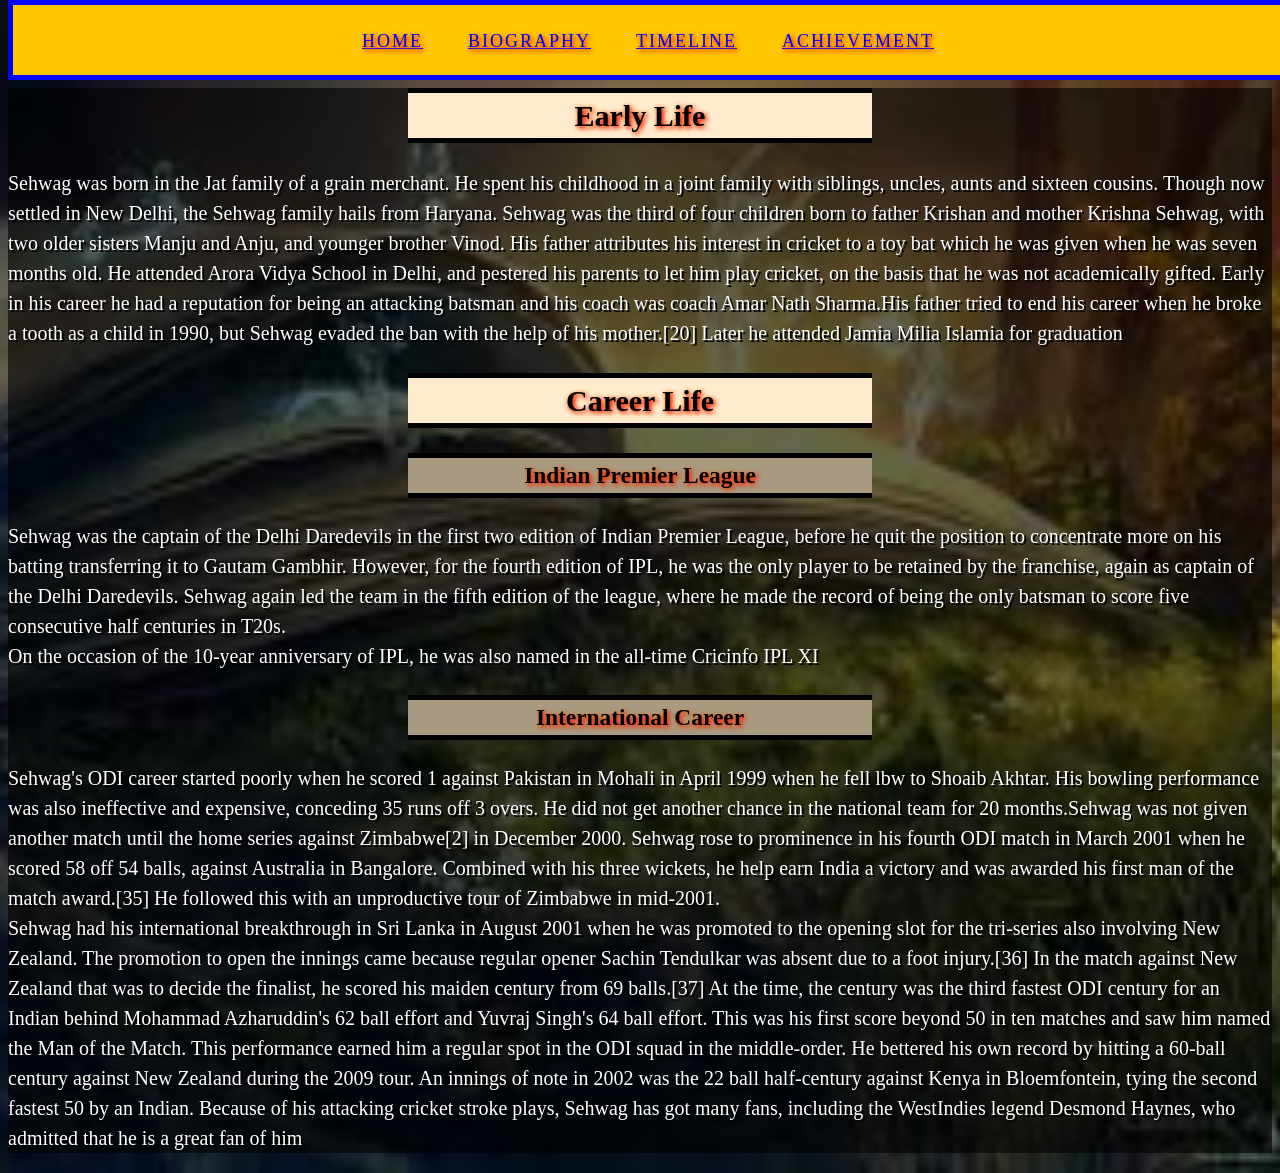
<file: biography.html>
<!DOCTYPE html>
<html lang="en">
<head>
    <meta charset="UTF-8">
    <meta http-equiv="X-UA-Compatible" content="IE=edge">
    <meta name="viewport" content="width=device-width, initial-scale=1.0">
    <title>Biography Page</title>
    <link rel="stylesheet" href="biography.css">
    
</head>
<body>
    <div class="wrapper">
        <header>'
            <nav>
            <div class="menu">
        <ul><li><a href="index.html"> Home </a></li>
            <li><a href="biography.html"> Biography </a></li>
            <li><a href="timeline.html"> Timeline </a></li>
            <li><a href="achievement.html"> Achievement </a></li>
        </ul>
    </div>
    
</nav>
    </header>
</div>
    

    <div id="biography">
        <h2>Early Life</h2>
        <p>Sehwag was born in the Jat family of a grain merchant. He spent his childhood in a joint family with siblings, uncles, aunts and sixteen cousins. Though now settled in New Delhi, the Sehwag family hails from Haryana. Sehwag was the third of four children born to father Krishan and mother Krishna Sehwag, with two older sisters Manju and Anju, and younger brother Vinod. His father attributes his interest in cricket to a toy bat which he was given when he was seven months old. He attended Arora Vidya School in Delhi, and pestered his parents to let him play cricket, on the basis that he was not academically gifted. Early in his career he had a reputation for being an attacking batsman and his coach was coach Amar Nath Sharma.His father tried to end his career when he broke a tooth as a child in 1990, but Sehwag evaded the ban with the help of his mother.[20] Later he attended Jamia Milia Islamia for graduation</p>
        <div id="career">
        <h2> Career Life </h2>
        <h3>Indian Premier League</h3>
        <p> Sehwag was the captain of the Delhi Daredevils in the first two edition of Indian Premier League, before he quit the position to concentrate more on his batting transferring it to Gautam Gambhir. However, for the fourth edition of IPL, he was the only player to be retained by the franchise, again as captain of the Delhi Daredevils. Sehwag again led the team in the fifth edition of the league, where he made the record of being the only batsman to score five consecutive half centuries in T20s.
            <br>
            On the occasion of the 10-year anniversary of IPL, he was also named in the all-time Cricinfo IPL XI</p>

            <h3>International Career</h3>
            <p>Sehwag's ODI career started poorly when he scored 1 against Pakistan in Mohali in April 1999 when he fell lbw to Shoaib Akhtar. His bowling performance was also ineffective and expensive, conceding 35 runs off 3 overs. He did not get another chance in the national team for 20 months.Sehwag was not given another match until the home series against Zimbabwe[2] in December 2000. Sehwag rose to prominence in his fourth ODI match in March 2001 when he scored 58 off 54 balls, against Australia in Bangalore. Combined with his three wickets, he help earn India a victory and was awarded his first man of the match award.[35] He followed this with an unproductive tour of Zimbabwe in mid-2001.
               <br>
                Sehwag had his international breakthrough in Sri Lanka in August 2001 when he was promoted to the opening slot for the tri-series also involving New Zealand. The promotion to open the innings came because regular opener Sachin Tendulkar was absent due to a foot injury.[36] In the match against New Zealand that was to decide the finalist, he scored his maiden century from 69 balls.[37] At the time, the century was the third fastest ODI century for an Indian behind Mohammad Azharuddin's 62 ball effort and Yuvraj Singh's 64 ball effort. This was his first score beyond 50 in ten matches and saw him named the Man of the Match. This performance earned him a regular spot in the ODI squad in the middle-order. He bettered his own record by hitting a 60-ball century against New Zealand during the 2009 tour. An innings of note in 2002 was the 22 ball half-century against Kenya in Bloemfontein, tying the second fastest 50 by an Indian. Because of his attacking cricket stroke plays, Sehwag has got many fans, including the WestIndies legend Desmond Haynes, who admitted that he is a great fan of him</p>
        </div>
    </div>
    <script src="biography.js"></script>
</body>
</html>
</file>
<file: biography.css>
body{
    background: url("images\ \(1\).jpg") center;
    font: normal 10px/1.5 "cursive,sans-serif";
    color: black;
    background-repeat: no-repeat;
    background-size: cover;
    font-size: 20px;
    font-weight: 500;
    
    
    
    
    
}




nav{
  position: fixed;
  width: 100%;
  margin-bottom: 50px;
  background-color:	rgba(255, 200,0.8);
  border: 5px solid blue;
  top: 0%;
  text-shadow: 2px 2px 5px #FF0000, 1px 1px 5px goldenrod;
}
nav ul{
  list-style: none;
  background-color: rgba(0, 0,0, 0);
 overflow: hidden;
 color: blue;
 padding: 0;
 text-align: center;
 margin: 0;
  
}

nav ul li{
  display: inline-block;
  padding: 20px;
}

nav ul li a{
  text-decoration-line: underline;
  
  color: blue;
  font-size: 18px;
  font-family: cursive;
  text-transform: uppercase;
  letter-spacing: 2px;
}
.wrapper ul li a:hover {
  color:gold;
  background-color: black;
  border-bottom: 6px solid grey;
}

h2{
    text-align: center;
    background-color: blanchedalmond;
    border-top:5px solid black;
    border-bottom:5px solid black;
    font-weight: 900;
    margin-left: 400px;
    margin-right: 400px;
    text-shadow: 2px 2px 5px #FF0000, 1px 1px 5px goldenrod;
}

h3{
    text-align: center;
    background-color: rgb(168, 155, 129);
    border-top:5px solid black;
    border-bottom:5px solid black;
    text-shadow: 2px 2px 5px #FF0000, 1px 1px 5px goldenrod;
    margin-left: 400px;
    margin-right: 400px;
    
}
* {
    box-sizing: border-box;
  }
#biography{
   
   
    margin-top: 50px;
    background-color: rgba(0, 0, 0,0.6);
  }

  p{
    color: white;
    text-decoration-color: black;
    text-shadow:2px 2px  black;
}
</file>
